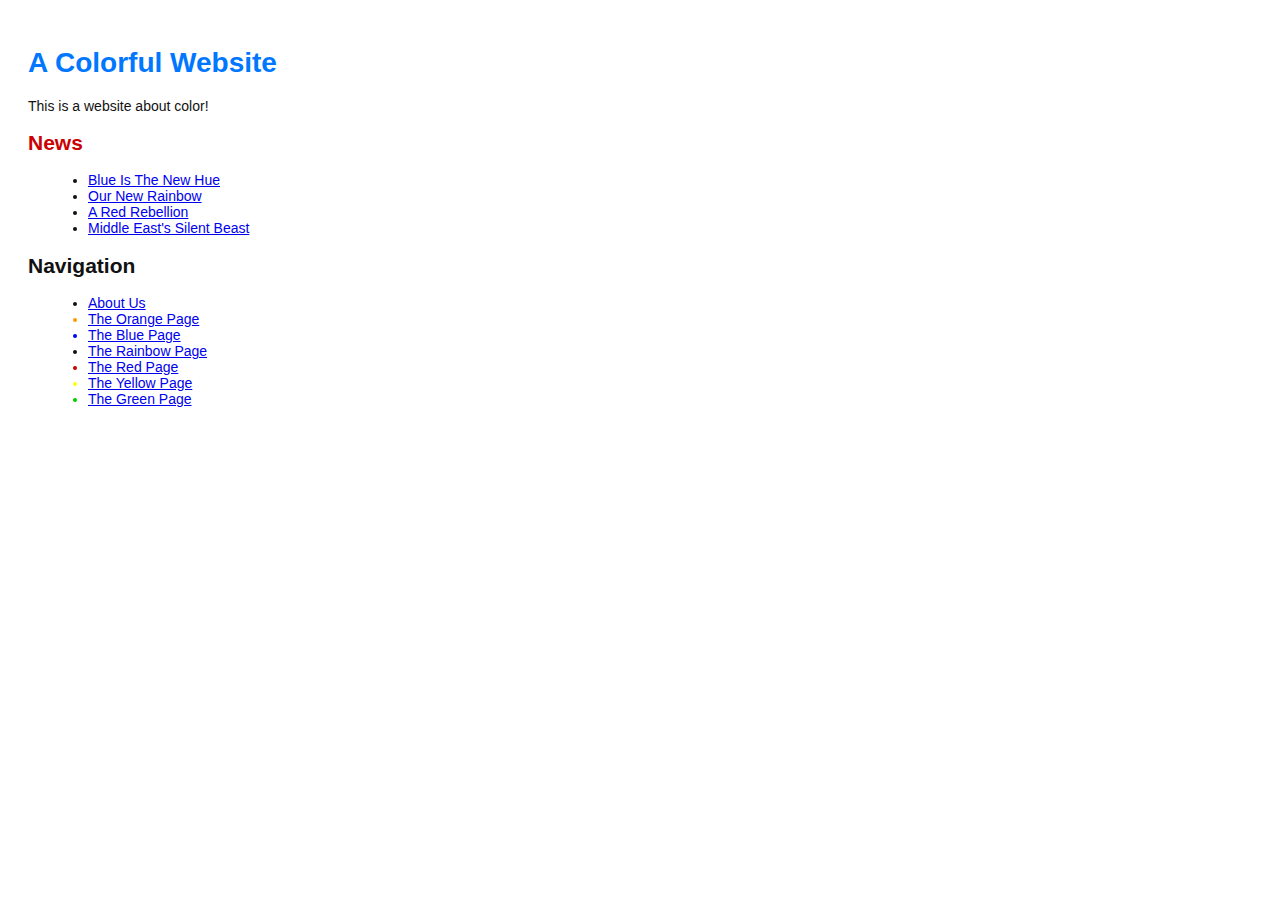
<file: index.html>
<!DOCTYPE html>
<html lang="en">
	<head>
		<title>A Colorful Website</title>
		<link rel="stylesheet" href="style.css" />
		<meta charset="utf-8" />
	</head>
	<body>
		<h1 style="color: #07F">A Colorful Website</h1>
		<p>This is a website about color!</p>

		<h2 style="color: #C00">News</h2>
		<ul>
			<li><a href="news-1.html">Blue Is The New Hue</a></li>
			<li><a href="rainbow.html">Our New Rainbow</a></li>
			<li><a href="news-2.html">A Red Rebellion</a></li>
			<li><a href="news-3.html">Middle East's Silent Beast</a></li>
		</ul>

		<h2>Navigation</h2>
		<ul>
			
			<li>
				<a href="about/index.html">About Us</a>
			</li>
			<li style="color: #F90">
				<a href="orange.html">The Orange Page</a>
			</li>
			<li style="color: #00F">
				<a href="blue.html">The Blue Page</a>
			</li>
			<li>
				<a href="rainbow.html">The Rainbow Page</a>
			</li>
		
			<li style="color: #C00">
				<a href="red.html">The Red Page</a>
			</li>
			<li style="color: #FF0">
				<a href="yellow.html">The Yellow Page</a>
			</li>
			<li style="color: #0C0">
				<a href="green.html">The Green Page</a>
			</li>
		</ul>

	</body>
</html>
</file>
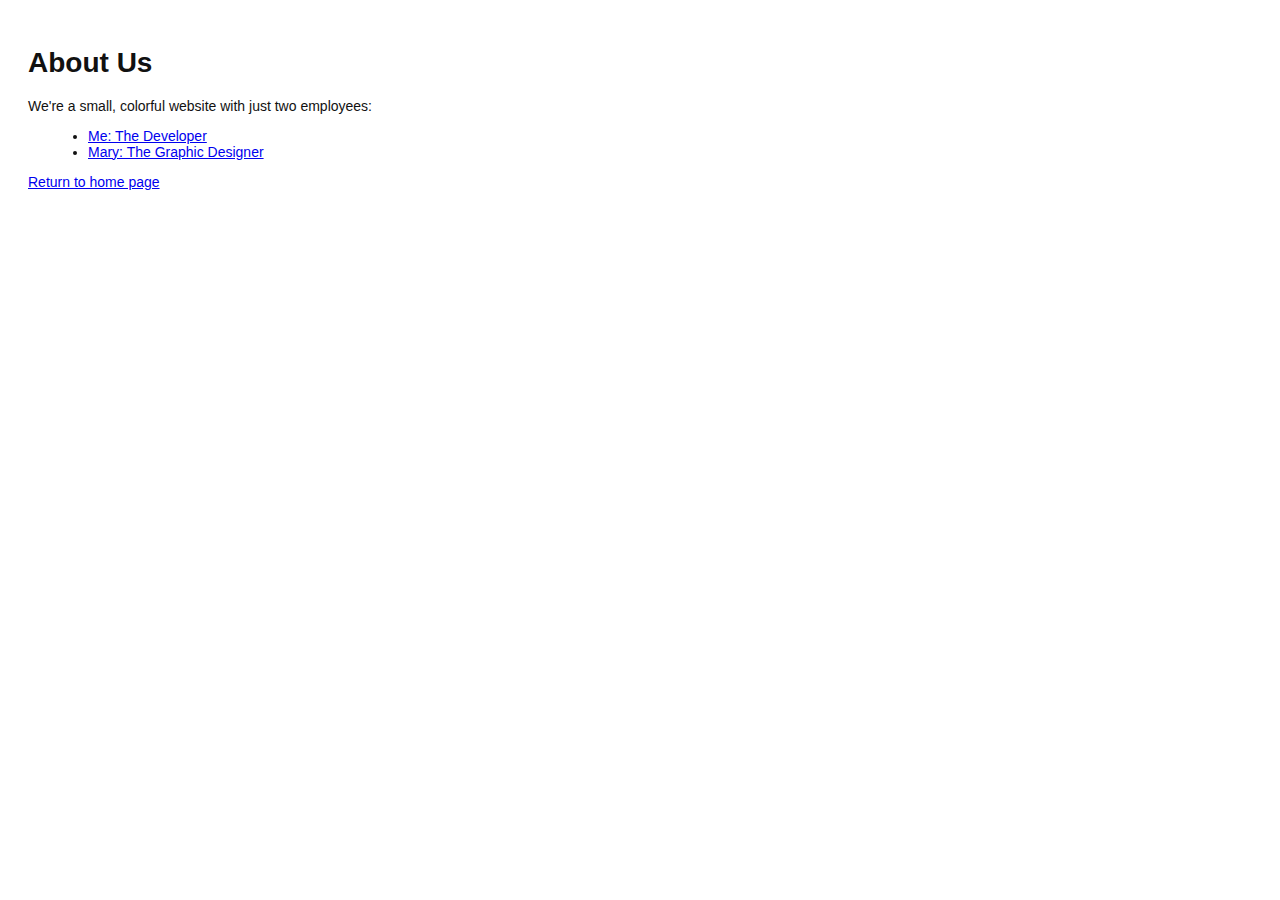
<file: about/index.html>
<!DOCTYPE html>
<html lang="en">
	<head>
		<title>About Us</title>
		<link rel="stylesheet" href="../style.css"/>
		<meta charset="utf-8"/>
	</head>
	<body>
		<h1>About Us</h1>
		<p>We're a small, colorful website with just two employees:</p>

		<ul>
			<li><a href="me.html">Me: The Developer</a></li>
			<li><a href="mary.html">Mary: The Graphic Designer</a></li>
		</ul>

		<p><a href="../index.html">Return to home page</a></p>
	</body>
</html>
</file>
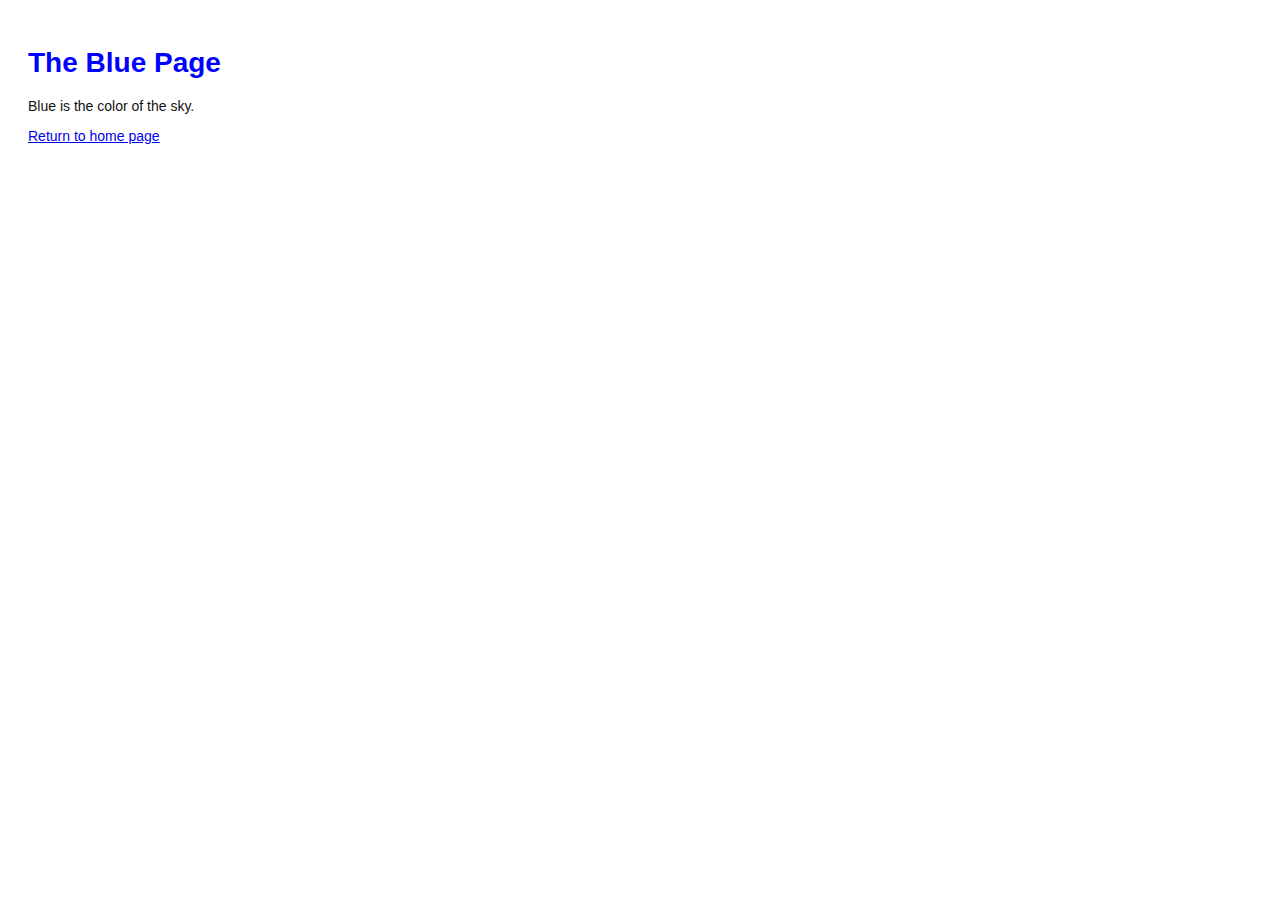
<file: blue.html>
<!DOCTYPE html>
<html lang="en">
	<head>
		<title>The Blue Page</title>
		<link rel="stylesheet" href="style.css" />
		<meta charset="utf-8" />
	</head>
	<body>
		<h1 style="color: #00F">The Blue Page</h1>
		<p>Blue is the color of the sky.</p>
	</body>

	<p><a href="index.html">Return to home page</a></p>
</html>
</file>
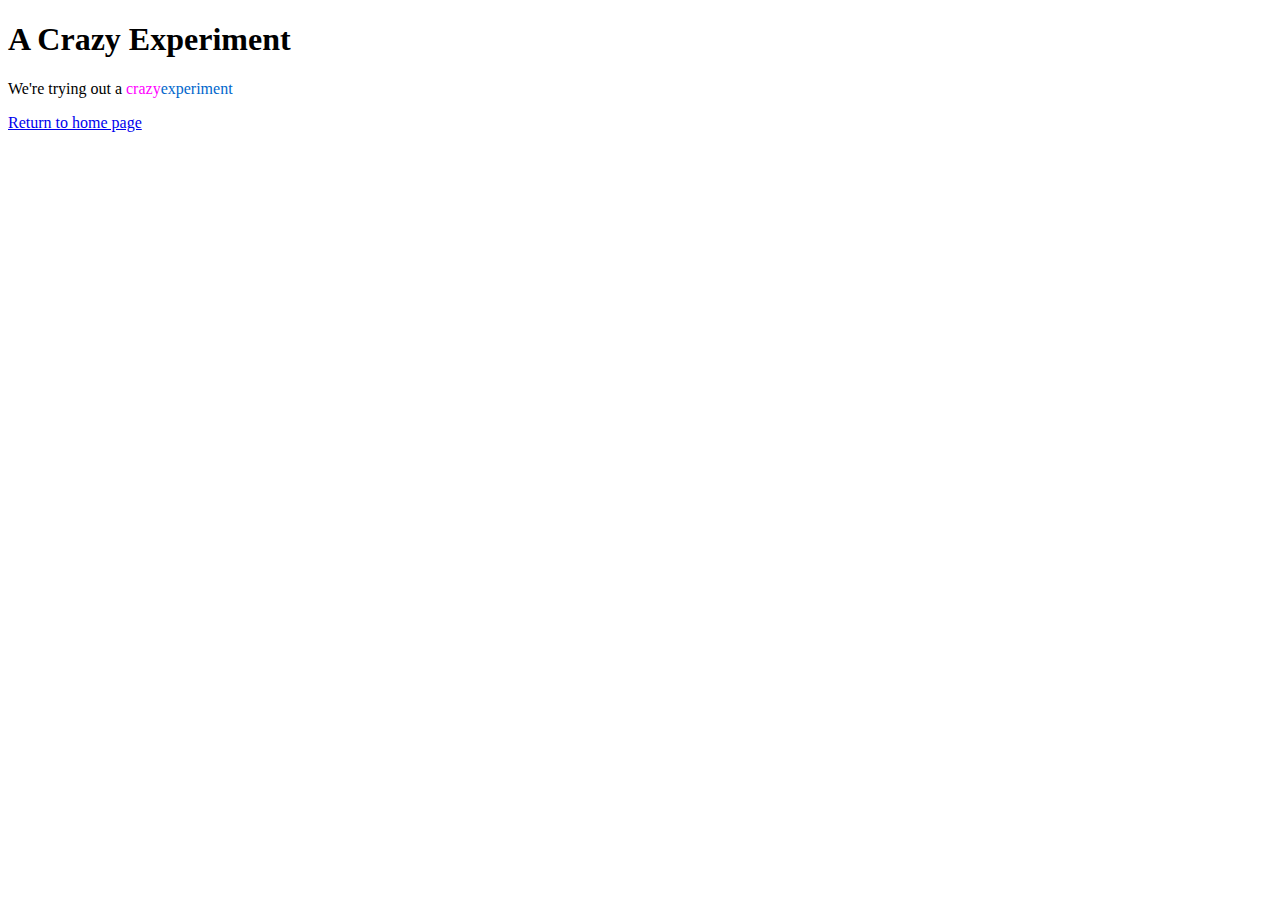
<file: crazy.html>
<!DOCTYPE html>
<html lang="en">
	<head>
		<title>A Crazy Experiment</title>
		<meta charset="utf-8" />
	</head>
	<body>
		<h1>A Crazy Experiment</h1>
		<p>We're trying out a <span style="color: #F0F">crazy</span><span style="color: #06C">experiment</span>

		<p><a href="index.html">Return to home page</a></p>
		</body>
		</html>
</file>
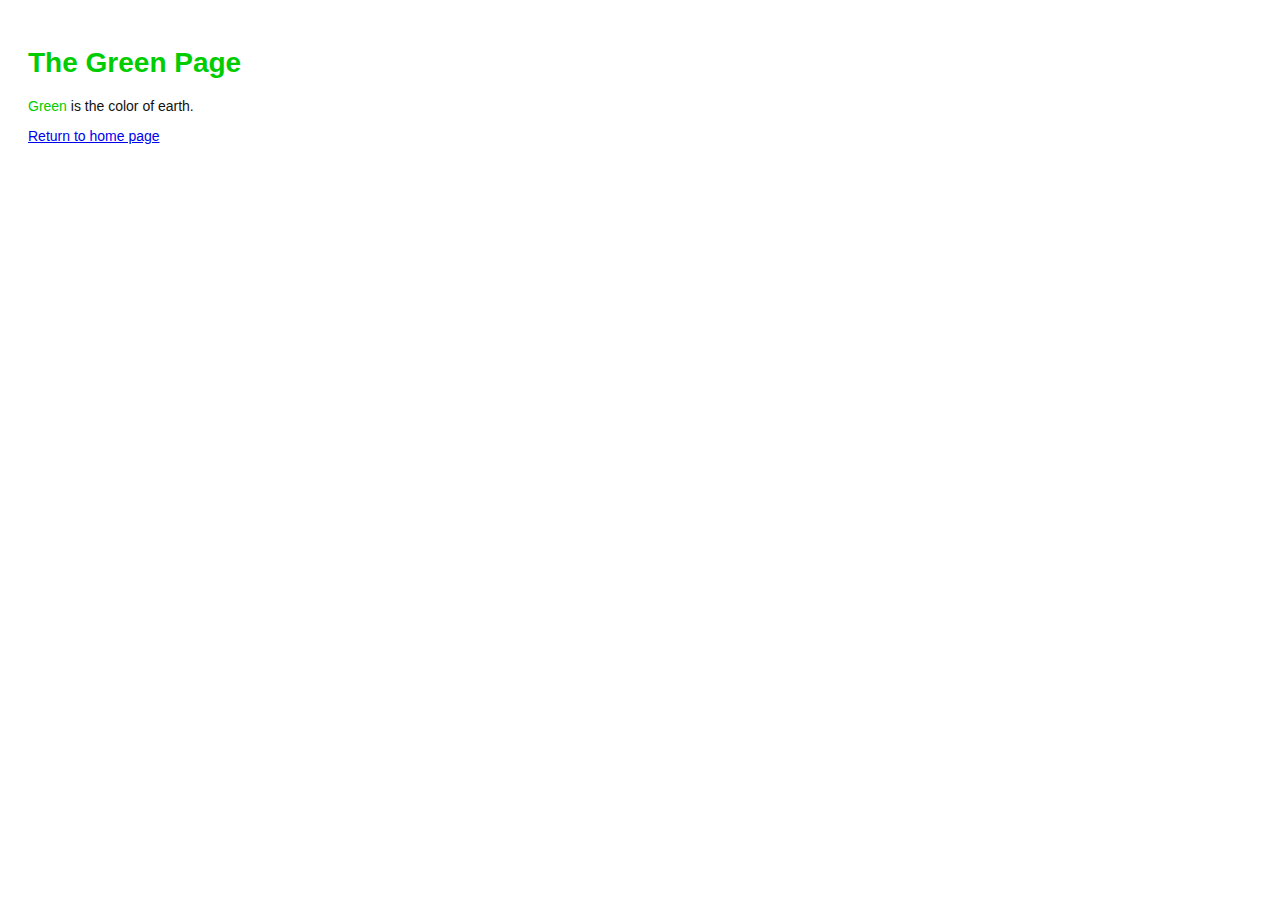
<file: green.html>
<!DOCTYPE html>
<html lang="en">
	<head>
		<title>The Green Page</title>
		<link rel="stylesheet" href="style.css" />
		<meta charset="utf-8" />
	</head>
	<body>
		<h1 style="color: #0C0">The Green Page</h1>
		<p><span style="color: #0C0">Green</span> is the color of earth.</p>

		<p><a href="index.html">Return to home page</a></p>
	</body>
</html>
</file>
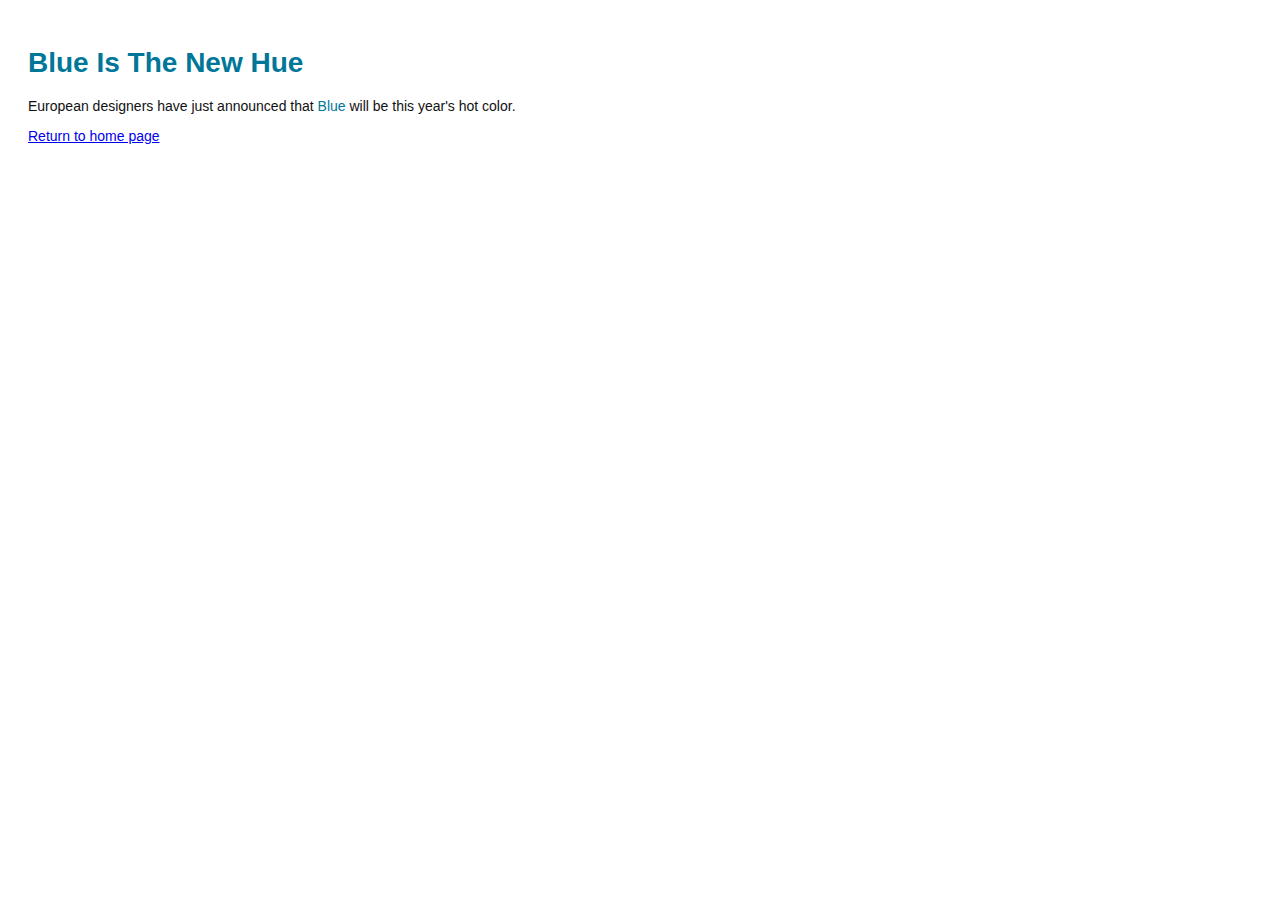
<file: news-1.html>
<!DOCTYPE html>
<html lang="en">
	<head>
		<title>Blue Is The New Hue</title>
		<link rel="stylesheet" href="style.css"/>
		<meta charset="utf-8" />
	</head>
	<body>
		<h1 style="color: #079">Blue Is The New Hue</h1>
		<p>European designers have just announced that <span style="color: #079">Blue</span> will be this year's hot color.</p>

		<p><a href="index.html">Return to home page</a></p>
	</body>
</html>
</file>
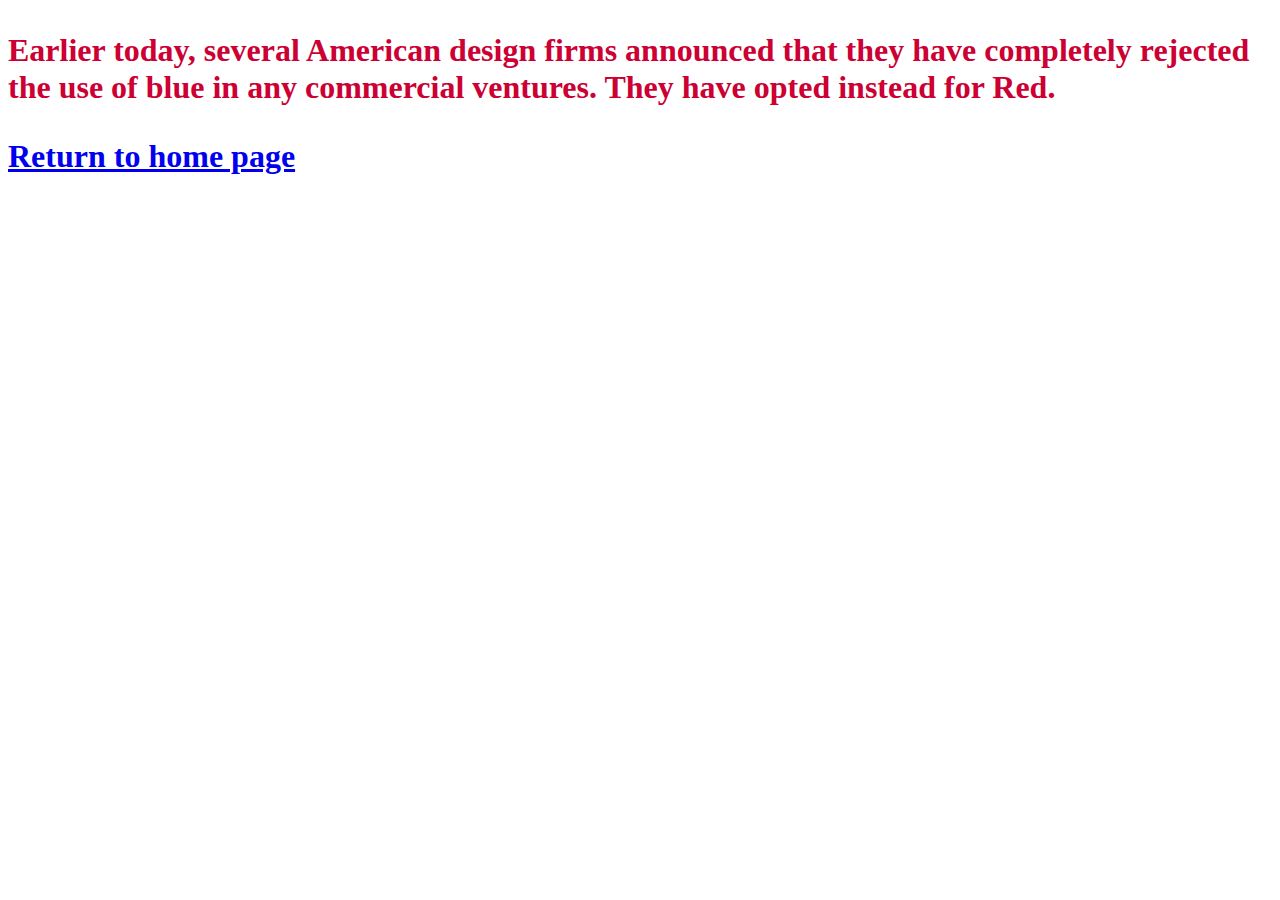
<file: news-2.html>
<!DOCTYPE html>
<html lang="en">
	<head>
		<title>A Red Rebellion</title>
		<link rel-"stylesheet" href="style.css" />
		<meta charset="utf-8" />
	</head>
	<body>
		<h1 style="color: #C03"A Red Rebellion</h1>

		<p>Earlier today, several American design firms announced that they have completely rejected the use of blue in any commercial ventures. They have opted instead for <span style="color: #C03">Red</span>.</p>
		
		<p><a href="index.html">Return to home page</a></p>
	</body>
</html>
</file>
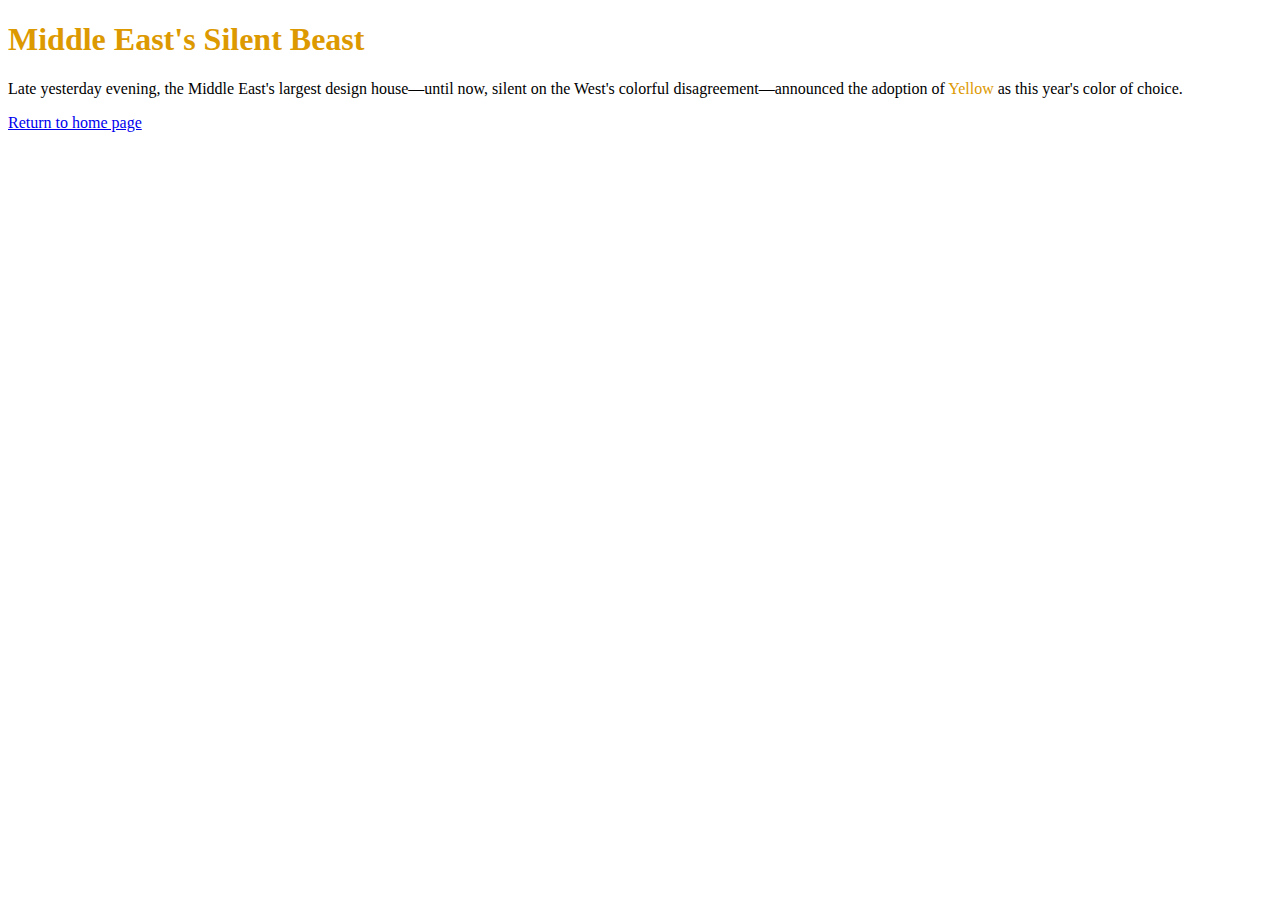
<file: news-3.html>
<!DOCTYPE html>
<html lang="en">
	<head>
		<title>Middle East's Silent Beast</title>
		<link rel-"stylesheet" href="style.css" />
		<meta charset="utf-8" />
	</head>
	<body>
		<h1 style="color: #D90">Middle East's Silent Beast</h1>

		<p>Late yesterday evening, the Middle East's largest design house&mdash;until now, silent on the West's colorful disagreement&mdash;announced the adoption of <span style="color: #D90">Yellow</span> as this year's color of choice.</p>
		
		<p><a href="index.html">Return to home page</a></p>
	</body>
</html>
</file>
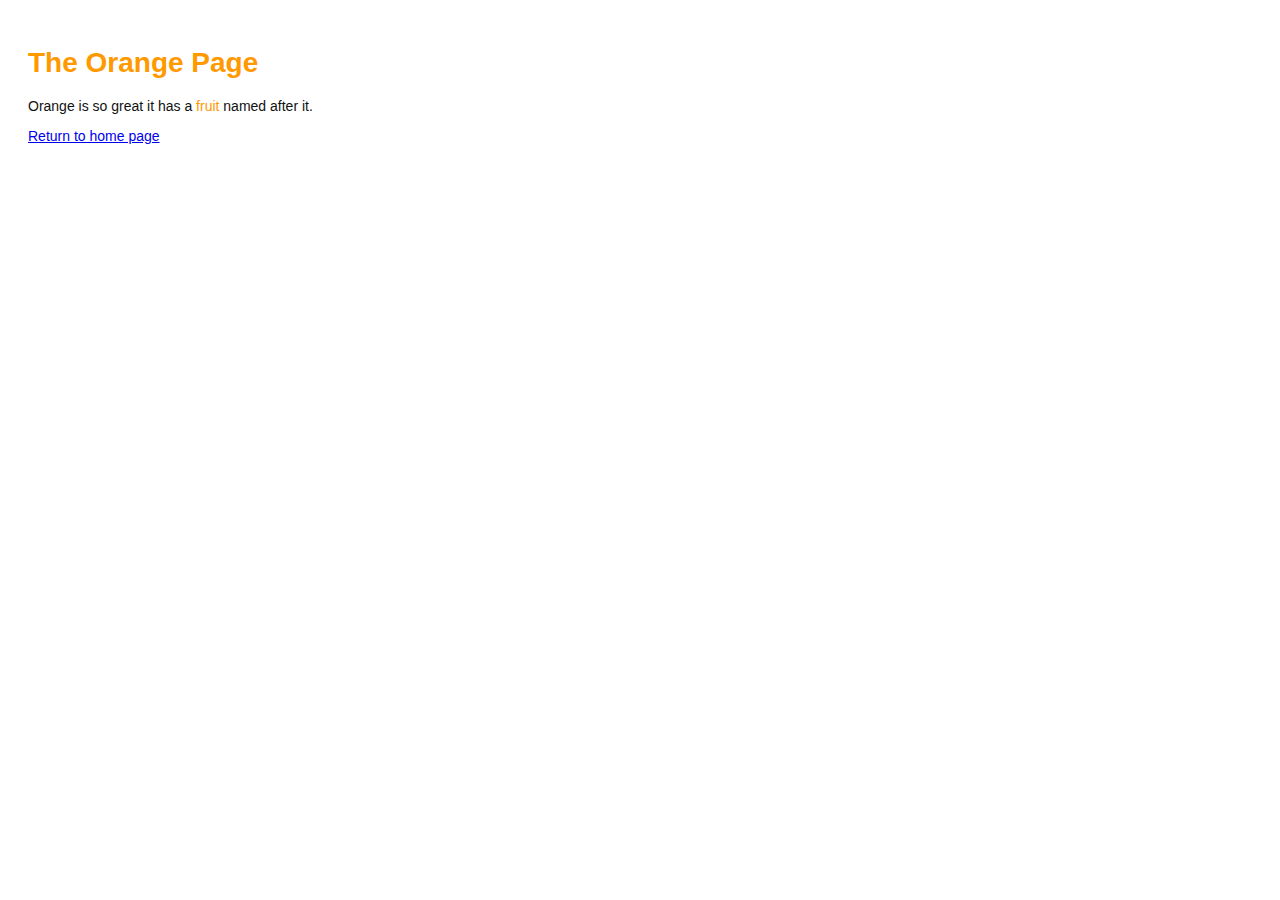
<file: orange.html>
<!DOCTYPE html>
<html lang="en">
	<head>
		<title>The Orange Page</title>
		<link rel="stylesheet" href="style.css" />
		<meta charset="utf-8" />
	</head>
	<body>
		<h1 style="color: #F90">The Orange Page</h1>
		<p>Orange is so great it has a <span style="color: #F90">fruit</span> named after it.</p>
		</body>

	<p><a href="index.html">Return to home page</a></p>
</html>
</file>
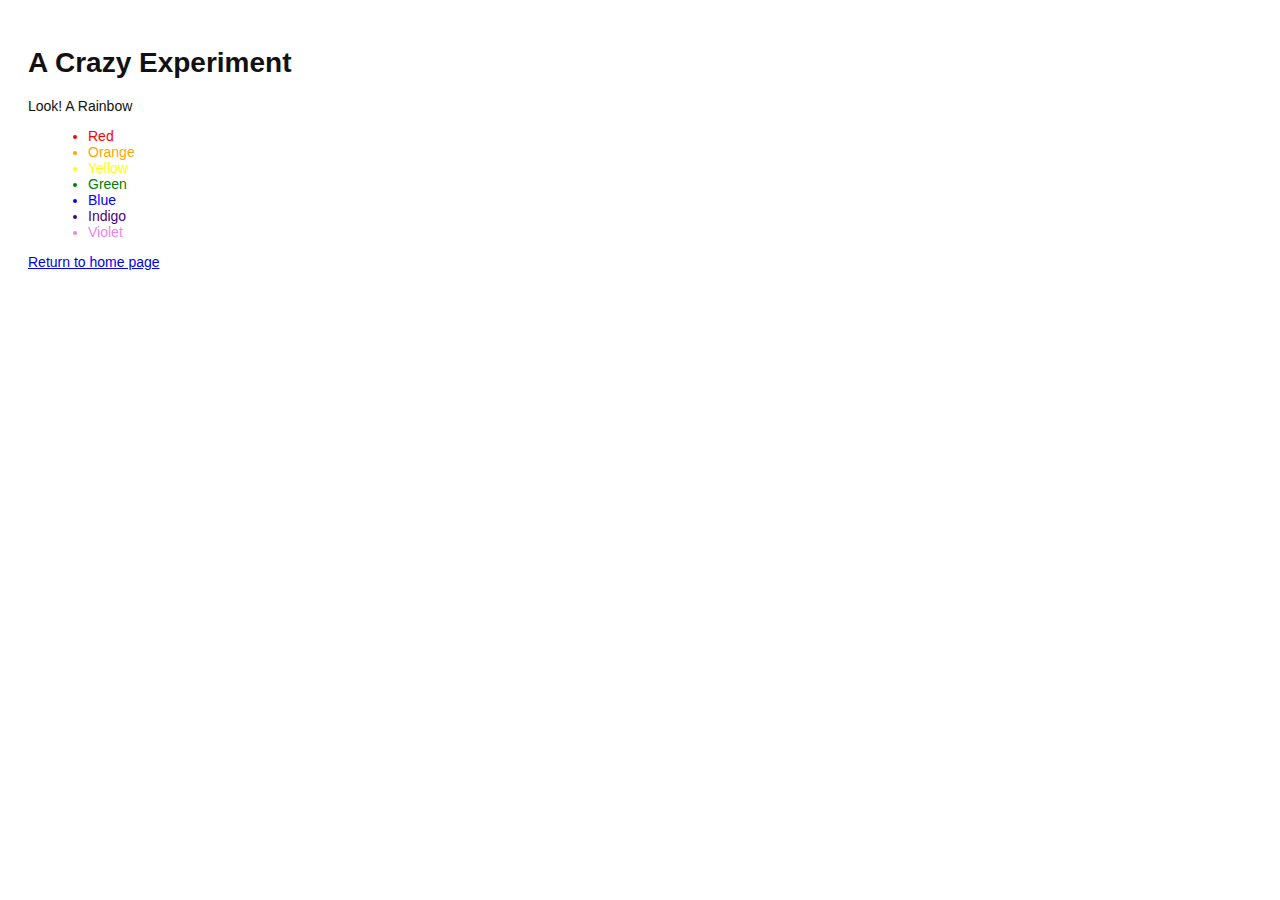
<file: rainbow.html>
<!DOCTYPE html>
<html lang="en">
	<head>
		<title>A Crazy Experiment</title>
		<link rel="stylesheet" href="style.css" />
		<meta charset="utf-8" />
	</head>
	<body>
		<h1>A Crazy Experiment</h1>
		<p>Look! A Rainbow</p>

		<ul>
			<li style="color:red">Red</li>
			<li style="color:orange">Orange</li>
			<li style="color:yellow">Yellow</li>
			<li style="color:green">Green</li>
			<li style="color:blue">Blue</li>	
			<li style="color:indigo">Indigo</li>	
			<li style="color:violet">Violet</l>
		</ul>	

		<p><a href="index.html">Return to home page</a></p>
		</body>
		</html>
</file>
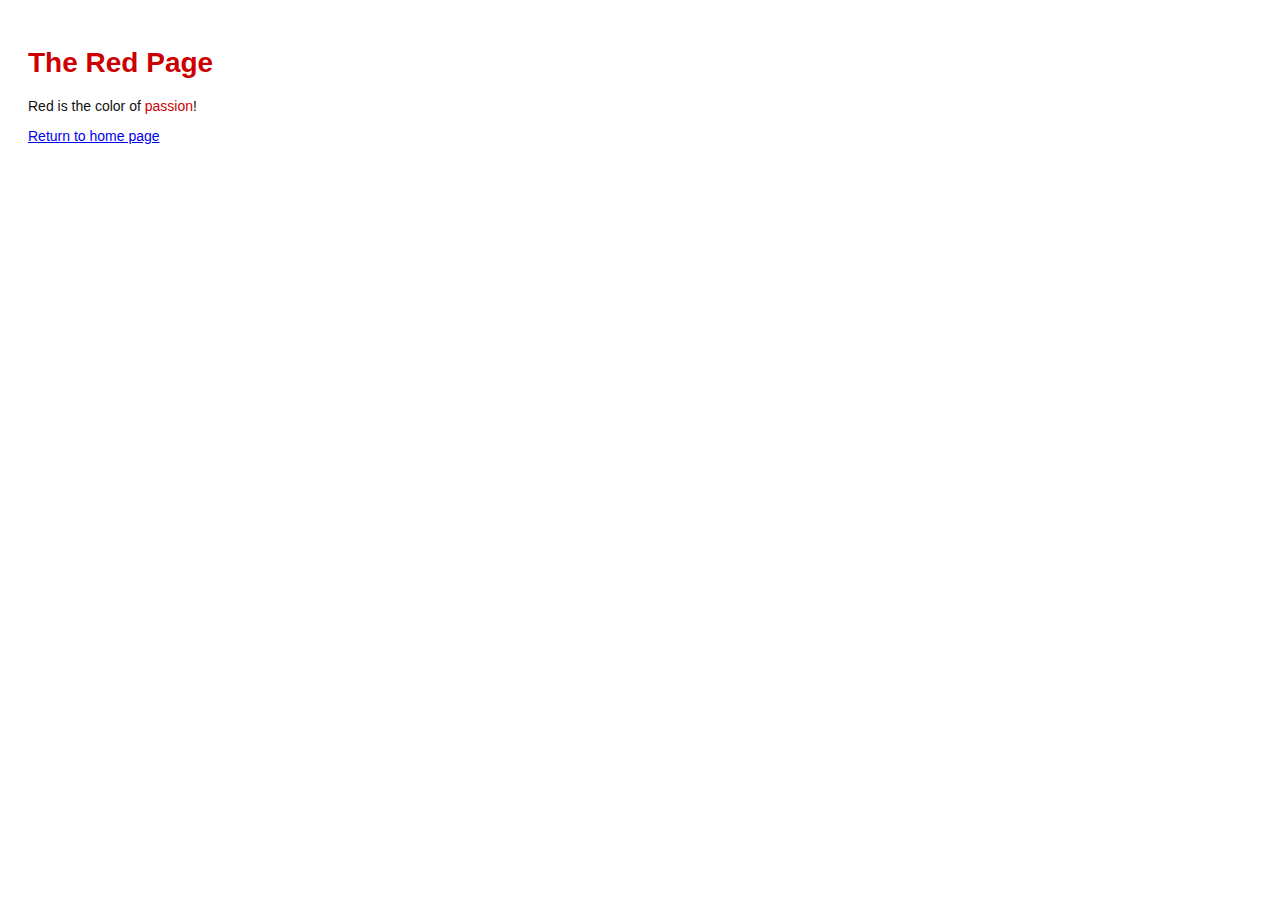
<file: red.html>
<!DOCTYPE html>
<html lang="en">
	<head>
		<title>The Red Page</title>
		<link rel="stylesheet" href="style.css" />
		<meta charset="utf-8" />
	</head>
	<body>
		<h1 style="color: #C00">The Red Page</h1>
		<p>Red is the color of <span style="color: #C00">passion</span>!</p>

		<p><a href="index.html">Return to home page</a></p>
	</body>
</html>
</file>
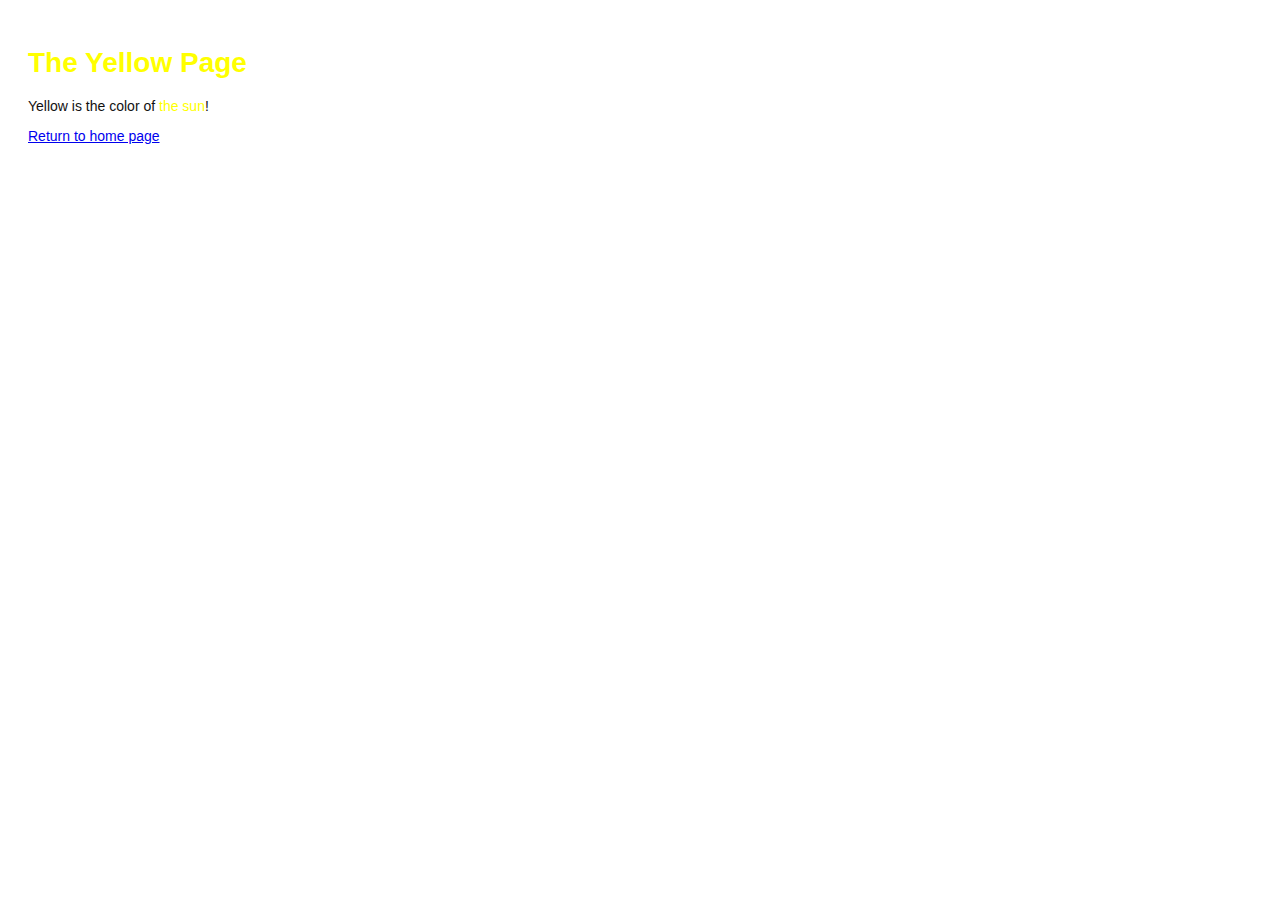
<file: yellow.html>
<!DOCTYPE html>
<html lang="en">
	<head>
		<title>The Yellow Page</title>
		<link rel="stylesheet" href="style.css" />
		<meta charset="utf-8" />
	</head>
	<body>
		<h1 style="color: #FF0">The Yellow Page</h1>
		<p>Yellow is the color of <span style="color: #FF0">the sun</span>!</p>

		<p><a href="index.html">Return to home page</a></p>
	</body>
</html>
</file>
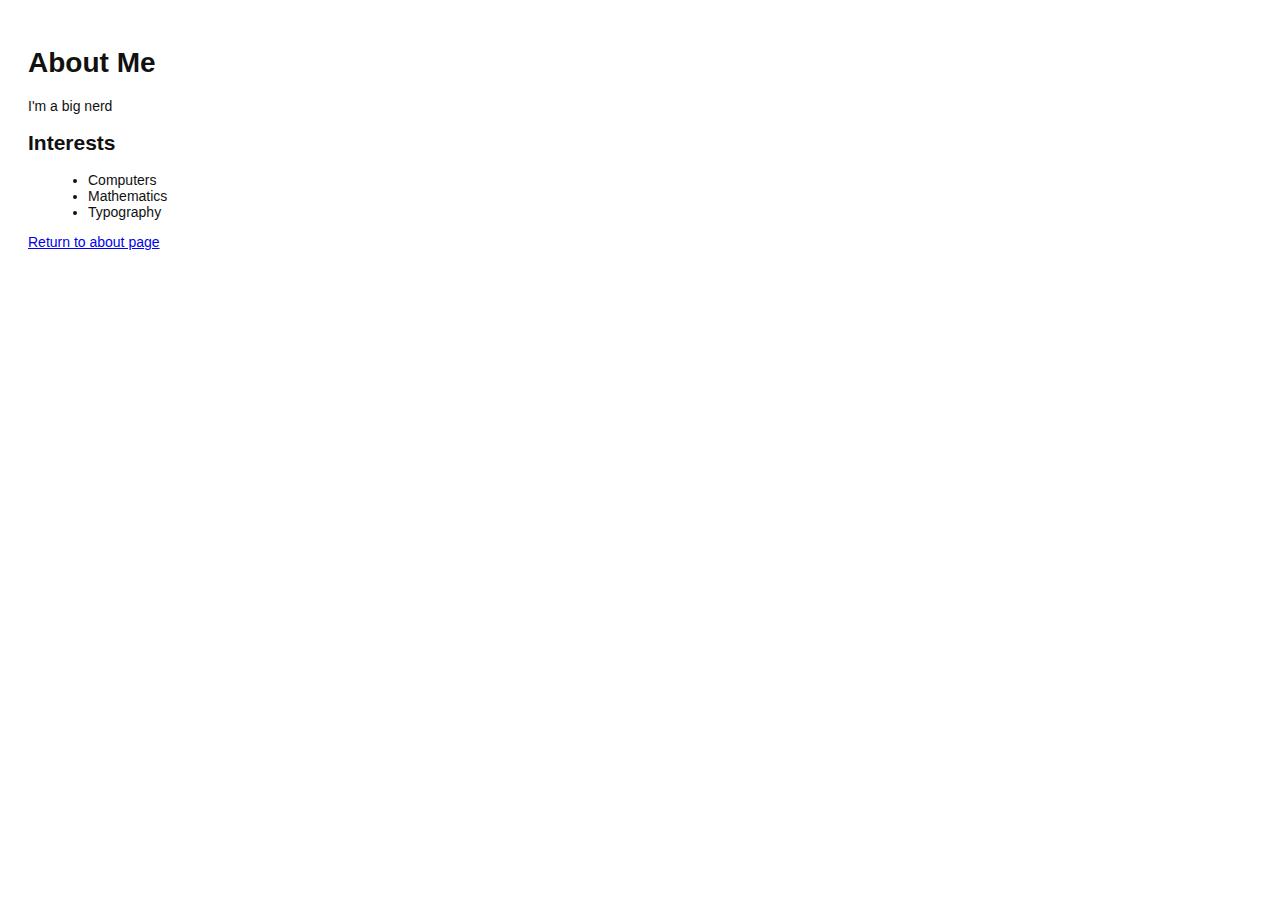
<file: about/me.html>
<!DOCTYPE html>
<html lang="en">
	<head>
		<title>About Me</title>
		<link rel="stylesheet" href="../style.css" />
		<meta charset="utf-8" />
	</head>
	<body>
		<h1>About Me</h1>
		<p>I'm a big nerd</p>

		<h2>Interests</h2>
		<ul>
			<li>Computers</li>
			<li>Mathematics</li>
			<li>Typography</li>
		</ul>

		<p><a href="index.html">Return to about page</a></P>
	</body>
</html>
</file>
<file: style.css>
body {
	padding: 20px;
		font-family: Verdana, Arial, Helvetica, sans-serif;
		font-size: 14px;
		color: #111;
}

p, ul {
	margin-bottom: 10px;
}

ul {
	margin-left: 20px;
}
</file>
